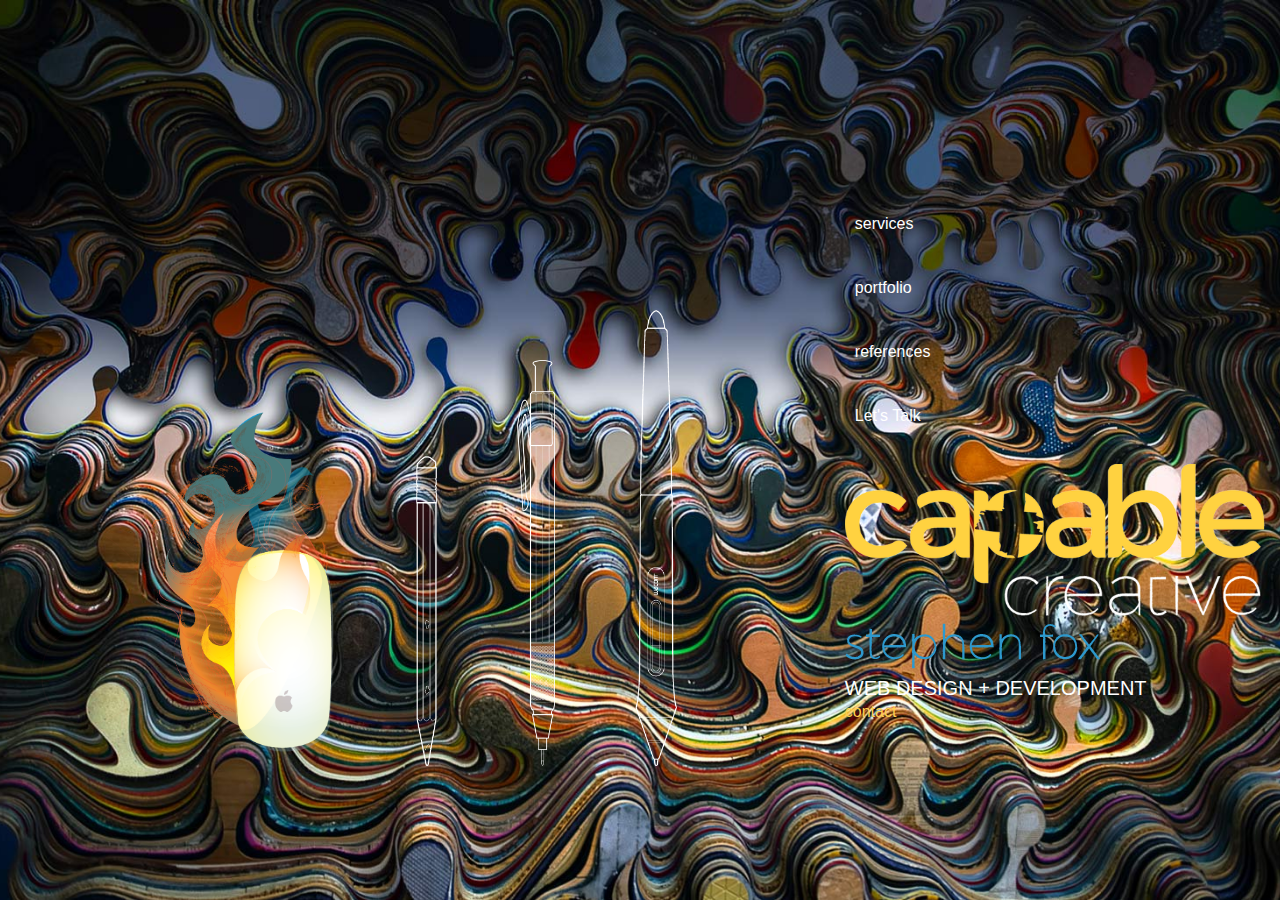
<file: connect.html>
<!DOCTYPE html>
<html lang="us-en">
<head>
    <meta charset="utf-8" />
    <link rel="stylesheet" type="text/css" href="inc/css/cc.css" />
</head>
<body>
    <div class="vport home">
        <main id="portfolioWrap" class="two-third-flex portfolio-wrap">

        </main>
        <main id="default" class="two-third-flex default-wrap">
            <div class="flameMouse flex-item mob-full">
                <img src="inc/img/flameMouse.png" class="flameMouseImg"/>
            </div>
            <div class="pencil flex-item dsk-only">
                <img src="inc/img/pencil.png" class="pencilImg"/>
            </div>
            <div class="mpencil flex-item dsk-only">
               <img src="inc/img/mpencil.png" class="mpencilImg"/>
            </div>
            <div class="wacompencil flex-item dsk-only">
                <img src="inc/img/wacompencil.png" class="wacompencilImg"/>
            </div>
        </main>
        <nav class="third-flex">
            <ul class="nav-list dsk-only">
                <li><a href="services.html">services </a></li>
                <li><a href="portfolio.html" id="portTrigger">portfolio </a></li>
                <li><a href="references.html">references </a></li>
                <li><a href="connect.html">Let's Talk </a></li>
            </ul>
            <img src="inc/img/ccLogo.png" alt="Capable Creative - A Web Marketing Company Serving Nashville, TN" />
            <div class="full-flex">
                <img src="inc/img/sfname.png" class="nav-owner" alt="Stephen L. Fox" />
                <h2>WEB DESIGN <span class="orange">+</span> DEVELOPMENT</h2>
                <p><a href="/contact">contact</a></p>
            </div>
        </nav>
    </div>
    
</body>
</html>
</file>
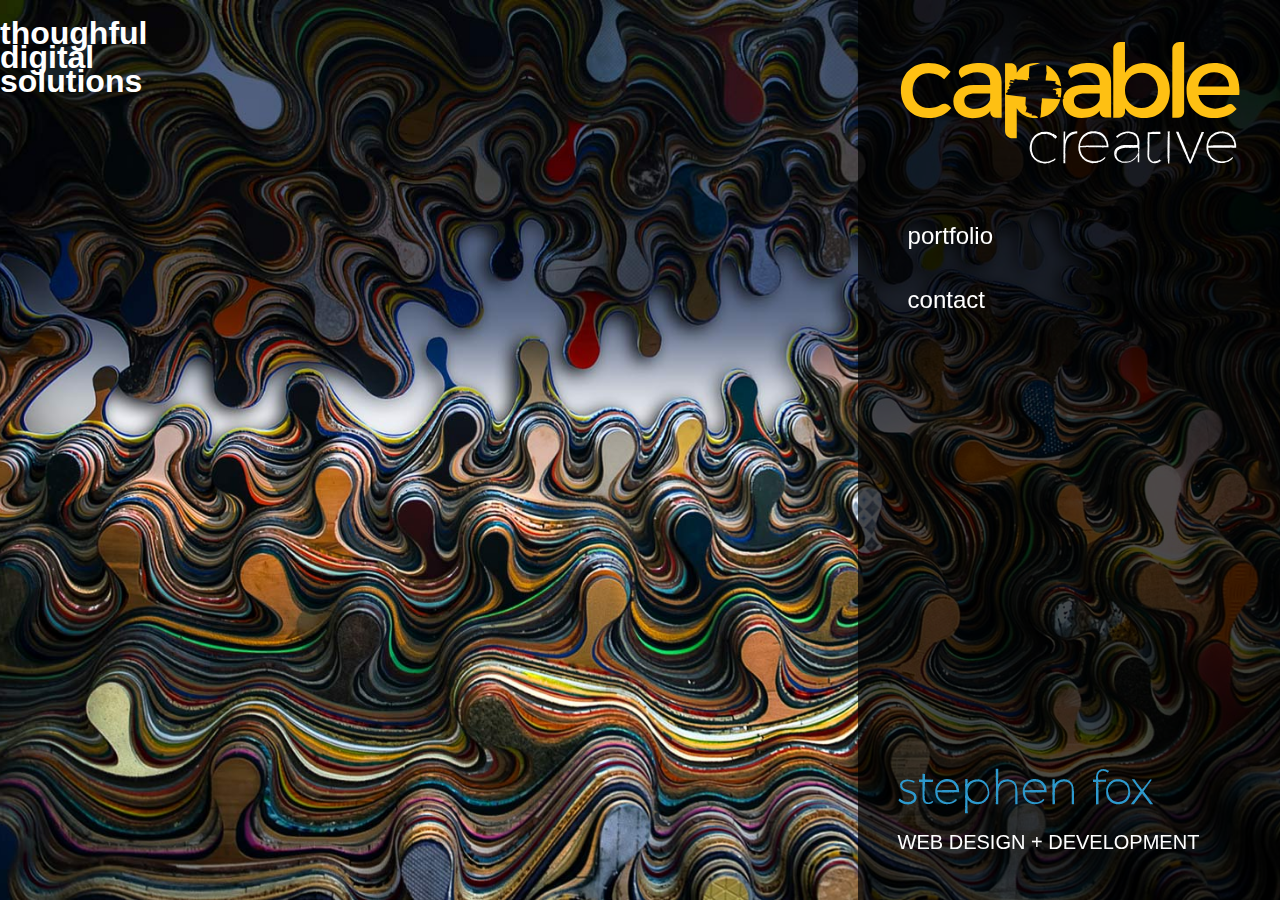
<file: index3.html>
<!DOCTYPE html>
<html lang="us-en">
<head>
    <meta charset="utf-8" />
    <link rel="stylesheet" type="text/css" href="inc/css/cc.css" />
    <meta name="viewport" content="width=device-width">
    <script src="https://code.jquery.com/jquery-3.4.1.min.js"></script>
</head>
<body>
    <div class="vport home">
        <h1 class="tagline">
            thoughful<br>
            digital<br>
            solutions
        </h1>
        <!--<main id="defaultWrap" class="two-third-flex default-wrap">
            <div class="flameMouse flex-item mob-full">
                <img src="inc/img/flameMouse.png" class="flameMouseImg"/>
            </div>
            <div class="pencil flex-item dsk-only">
                <img src="inc/img/pencil.png" class="pencilImg"/>
            </div>
            <div class="mpencil flex-item dsk-only">
               <img src="inc/img/mpencil.png" class="mpencilImg"/>
            </div>
            <div class="wacompencil flex-item dsk-only">
                <img src="inc/img/wacompencil.png" class="wacompencilImg"/>
            </div>
        </main>-->
        <nav class="mainNav">
            <a id="homeNav"><img src="inc/img/ccLogo.svg" alt="Capable Creative - A Web Marketing Company Serving Nashville, TN" /></a>
             <ul class="nav-list">
                <!--<li><a href="services.html">services </a></li>-->
                <li viewBox="0 0 60 60"><a id="portTrigger" class="cursor-add">portfolio </a></li>
                <li><a href="mailto:stephen@capablecreative.com">contact</a></li>
               <!-- <li><a href="references.html">references </a></li>
                <li><a href="connect.html">Let's Talk </a></li>-->
            </ul>
            <section id="contactcc">
                <div class="full-flex">
                    <img src="inc/img/sfname.png" class="nav-owner" alt="Stephen L. Fox" />
                    <h2>WEB DESIGN <span class="orange">+</span> DEVELOPMENT</h2>
                </div>
            </section>
        </nav>
        <main id="portfolioWrap" class="two-third-flex portfolio-wrap">
            <div class="row portfolio-row">
                <div class="third-flex port rpg">
                    <a href="https://capablecreative.github.io/JQuery-RPG-Game/" target="_blank"><h2>Clickable RPG Project</h2></a>
                </div>
                <div class="third-flex port devState">
                    <a href="https://hidden-tor-80786.herokuapp.com/" target="_blank"><h2>Fullstack Project 2</h2></a>
                </div>
                <div class="third-flex port tgif">
                   <a href="https://tj904615.github.io/GroupProject1/" target="_blank"><h2>Fullstack Project 1</h2></a> 
                </div>
            </div>
            <div class="row portfolio-row">
                <div class="third-flex port muscle">
                    <a href="https://capablecreative.github.io/TriviaGame/" target="_blank"><h2>JS Interactive Quiz</h2></a>
                </div>
                <div class="third-flex port fox">
                    <a href="http://www.foxstorytelling.com" target="_blank"><h2>Personal Website</h2></a>
                </div>
            </div>
        </main>
    </div>
    <script src="inc/js/cc.js" defer></script>
</body>
</html>
</file>
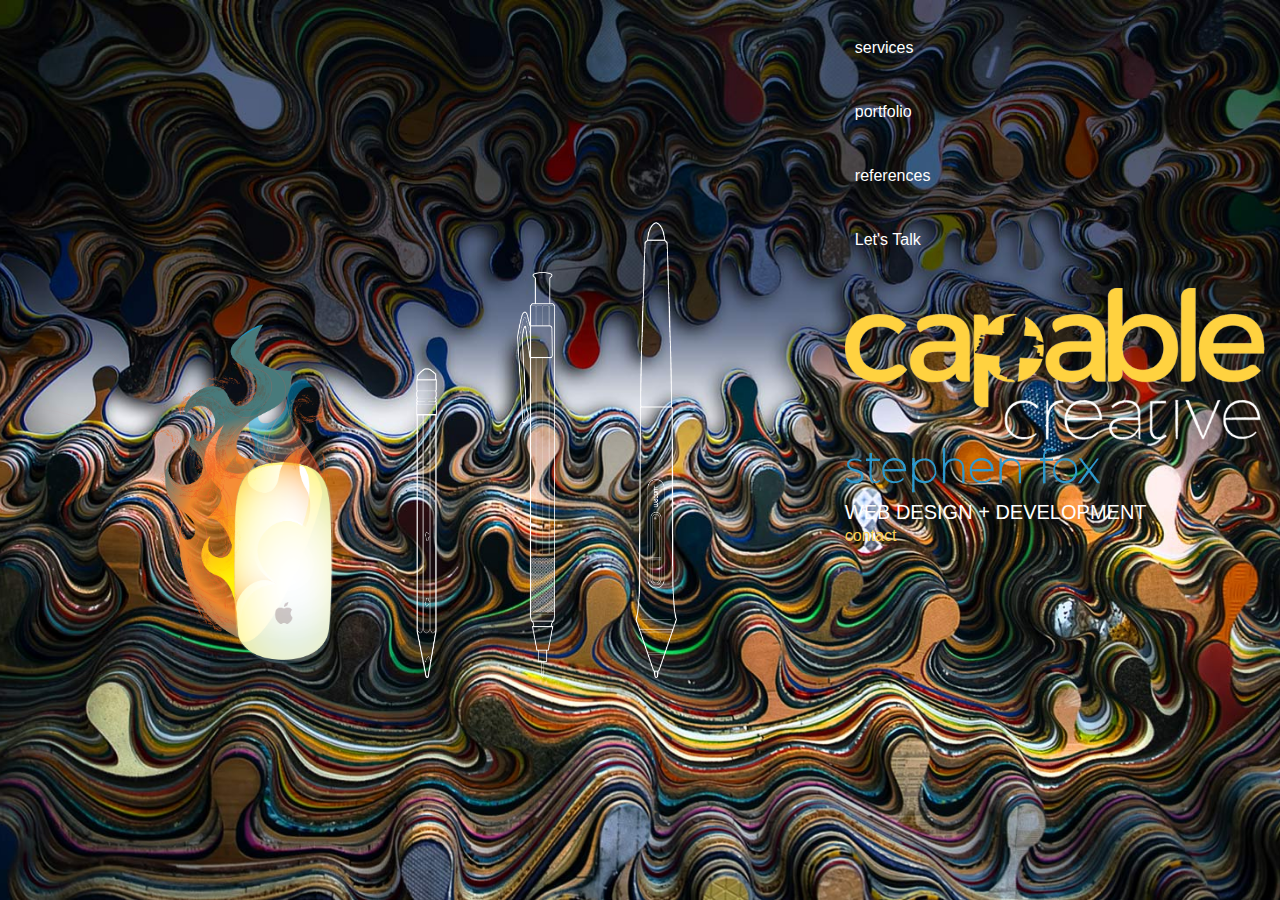
<file: portfolio.html>
<!DOCTYPE html>
<html lang="us-en">
<head>
    <meta charset="utf-8" />
    <link rel="stylesheet" type="text/css" href="inc/css/cc.css" />
</head>
<body>
    <div class="vport home">
        <main class="two-third-flex">
            <div class="flameMouse flex-item mob-full">
                <img src="inc/img/flameMouse.png" class="flameMouseImg"/>
            </div>
            <div class="pencil flex-item dsk-only">
                <img src="inc/img/pencil.png" class="pencilImg"/>
            </div>
            <div class="mpencil flex-item dsk-only">
               <img src="inc/img/mpencil.png" class="mpencilImg"/>
            </div>
            <div class="wacompencil flex-item dsk-only">
                <img src="inc/img/wacompencil.png" class="wacompencilImg"/>
            </div>
        </main>
        <nav class="third-flex">
            <ul class="nav-list dsk-only">
                <li><a href="services.html">services </a></li>
                <li><a href="portfolio.html">portfolio </a></li>
                <li><a href="references.html">references </a></li>
                <li><a href="connect.html">Let's Talk </a></li>
            </ul>
            <img src="inc/img/ccLogo.png" alt="Capable Creative - A Web Marketing Company Serving Nashville, TN" />
            <div class="full-flex">
                <img src="inc/img/sfname.png" class="nav-owner" alt="Stephen L. Fox" />
                <h2>WEB DESIGN <span class="orange">+</span> DEVELOPMENT</h2>
                <p><a href="/contact">contact</a></p>
            </div>
        </nav>
    </div>
</body>
</html>
</file>
<file: inc/css/cc.css>
body {
    margin: 0px;
    padding: 0px;
    min-height: 100vh;
    max-width: 100%;
    font-size: 16px;
    font-family: 'Helvetica Neue',helvetica,arial,sans-serif;
    line-height: 24px;
    color: #FFF;
    }
    body a{
        color: #FED14F;
    }
h1 {font-size:32px;font-weight:700;}
h2 {font-size:26px;font-weight:500;}
h3 {font-size:34px;font-weight:300;}
img {
    max-width: 100%;
    height: auto;
    align-self: end;
}
/* --- SLF SCAFFOLDING ---------------------- */
.cursor-add{
    cursor: pointer;
}
.fifth-flex {
    width: 20%;
    flex-basis: 20%;
    box-sizing: border-box;
}
.fourth-flex {
    width: 25%;
    flex-basis: 25%;
    box-sizing: border-box;
}
.third-flex {
    width: 33%;
    flex-basis: 33%;
    box-sizing: border-box;
}
.half-flex {
    width: 50%;
    flex-basis: 50%;
    box-sizing: border-box;
}
.two-third-flex {
    width: 66%;
    flex-basis: 66%;
    box-sizing: border-box;
}
.three-fourth-flex {
    width: 75%;
    flex-basis: 75%;
    box-sizing: border-box;
}
.full-flex {
    width: 100%;
    flex-basis: 100%;
    box-sizing: border-box;
}
/* -- end SLF SCAFFOLDING ------------------- */
.vport{
    min-height: 100vh;
    width: 100%;
    background: url('../img/ccbkgrd.jpg') #000 center top;
    background-size: cover;
    display: flex;
    flex-wrap: wrap;
    position: relative;
}
.vport .flex-item{
    flex-direction: column;
    align-content: center;
    justify-content: flex-end;
    position: relative;
    bottom: 0px;
    display: flex;
}
.vport.home main {
    margin: auto 0px;
    box-sizing: border-box;
    display: flex;
    flex-wrap: wrap;
    flex-direction: row;
    align-content: center;
    justify-content: baseline;
    }
    .vport.home main .flex-item{
        margin: 40px;
    }
    .vport.home main .flameMouse{
        flex-basis: 35%;
    }
    .vport.home main .pencil{
        width: 2.5%;
    }
    .vport.home main .mpencil{
        width: 4.5%;
    }
    .vport.home main .wacompencil{
        width: 5%;
    }
nav.mainNav {
    color: #FFFFFF;
    font-size: 24px;
    line-height: 36px;
    font-weight: 100;
    width: 33%;
    justify-content: flex-end;
    background-color: transparent;
    position: fixed;
    right: 0px;
    background: rgba(0,0,0,.7);
    height: 100vh;
    box-sizing:border-box;
    padding: 40px;
    background-blend-mode: multiply;
    }
    .vport nav ul.nav-list {
        list-style: none;
    }
    .vport nav ul.nav-list li {
        margin-left: -30px;
        padding-left: 0px;
        line-height: 4rem;
    }
    .vport nav ul.nav-list li a{
        color: #FFF;
        text-decoration: none;
        transition: all .35s;
        }
        .vport nav ul.nav-list li a:hover{
            color: #2D99CD;
        }
        .vport nav ul.nav-list li a::after{
            content: url('../img/plus.png');
             margin: 0px;
            padding: 10px;
            line-height: 0px;
            position: relative;
            top: 10px;
            transition: all .5s;
            opacity: 0.0;
            margin-left: 50px;
        }
        .vport nav ul.nav-list li a:hover::after{
            opacity: 1.0;
            margin-left: 0px;
        }
    .vport nav img{
        width: initial;
    }
    nav h2{
        font-size: 20px;
    }
    nav h2, nav p{
        margin: 0px;
        padding: 0px;
    }
    nav a {
        text-decoration: none;
    }
    #contactcc {
        position: absolute;
        bottom: 40px;
    }
/* -- PORTFOLIO ------------------------ */
#defaultWrap {
    height: 100vh;
    overflow: hidden;
    opacity: 1.0;
    transition: display .5s;
}
#portfolioWrap {
    height:0px;
    overflow: hidden;
}
.portSlide{
    opacity: 0.8;
    transform: scale(0.7);
    border-radius: 20px;
    cursor: pointer;
    }
    .portSlide:hover{
        opacity: 0.7;
    }
.portSlide.activeSlide{
    opacity: 1.0;
    transform: scale(1.0);
}

.activeSlide{
  position: absolute;
  z-index: 10;
  width: 60%;
  left: 10%;
  transform: translateX(-25%);
  transition: all .5s;
}
.activeSlide img{
  border-radius: 10px;
  border: 2px solid #FFF;
  box-shadow: 0px 0px 40px #069;
  transition: all .5s;
}
/* -- MEDIA QUERIES -------------------- */
.mbl-only {
    display: none;
}
@media screen and (max-width: 960px){
    .flex-item.dsk-only{ 
        display: none;
    }
    .vport.home main .flameMouse.mob-full{
        flex-basis: 100%;
        margin: 0%;
        opacity: .2;
    }
    .vport nav, .vport main{
        flex-basis: 100%;
        min-width: 375px;
        padding-left: 20px;
        margin-left: 20px;
        left: -20px;
    }
    .dsk-only {
        display: none;
    }
    .mbl-only {
        display: flex;
    }
    #disclaimer {
        position:absolute; top: 10px;left: 0px;width: 250px;font-weight:bold; background: orange; padding: 10px; border-radius: 15px;border:5px solid #000;;box-sizing: border-box;
    }
    nav {
        order: 1;
    }
    main {
        order: 2;
    }
}
</file>
